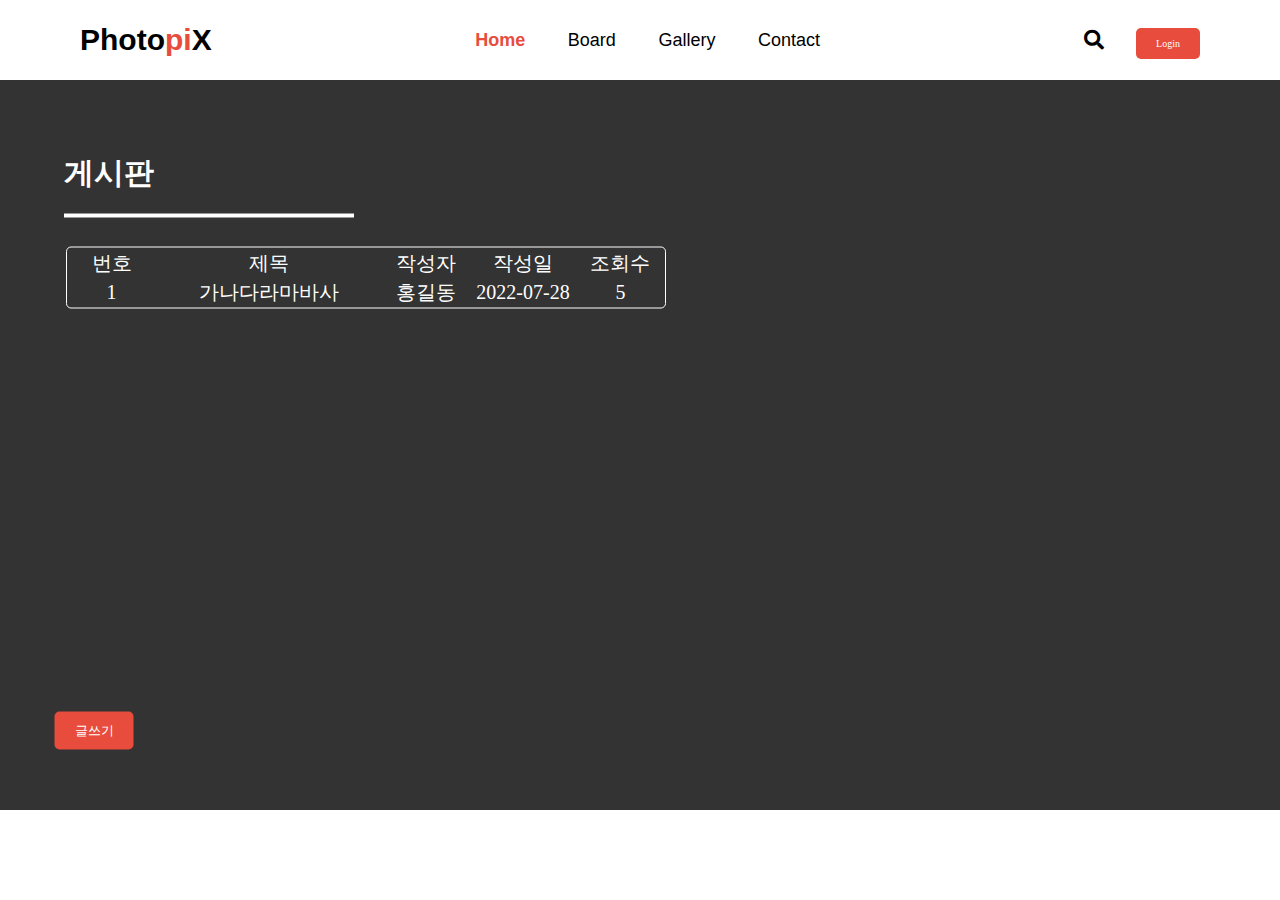
<file: board.html>
<!DOCTYPE html>
<html lang="en">
<head>
    <meta charset="UTF-8">
    <meta http-equiv="X-UA-Compatible" content="IE=edge">
    <meta name="viewport" content="width=device-width, initial-scale=1.0">
    <link rel="stylesheet" href="style.css">
    <link
    rel="stylesheet"
    href="https://cdnjs.cloudflare.com/ajax/libs/font-awesome/5.8.2/css/all.min.css"
  />
    <title>board</title>
</head>
<body>
    <header>
        <nav>
            <div class="logo">
                <a href="/123/index.html">Photo<span>pi</span>X</a>
            </div>
            <div class="menu">
                <a href="/123/index.html"><strong>Home</strong></a>
                <a href="#">Board</a>
                <a href="/123/index.html#all">Gallery</a>
                <a href="#">Contact</a>
                
            </div>
            <div class="icon">
                <i class="fa fa-search"></i>
                <a href="/123/login.html">Login</a>
            </div>
        </nav>
            
            <section class="board"> 
                <h1>게시판</h1>
                <div class="contents">
                    <table style="border: 1px solid white">
                        <tr>
                            <td>번호</td>
                            <td>제목</td>
                            <td>작성자</td>
                            <td>작성일</td>
                            <td>조회수</td>
                        </tr>
                        <tr>
                            <td>1</td>
                            <td><a href="#">가나다라마바사</a></td>
                            <td>홍길동</td>
                            <td>2022-07-28</td>
                            <td>5</td>
                        </tr>
                    </table>
                </div>
                
                <button><a href="/123/write.html">글쓰기</a></button>
            </section>
    </header>
</body>
</html>
</file>
<file: style.css>
*{
    margin: 0;
    padding: 0;
    box-sizing: border-box;
}
html{
    font-size: 10px;
}
header{
    width: 100%;
    height: 90vh;
    background: linear-gradient(rgba(0,0,0,0.8),rgba(0,0,0,0.8)), 
                url();
    background-size: cover;
    background-attachment: fixed;
}


nav{
    width: 100%;
    height: 80px;
    background: white;
    color: black;
    align-items: center;
    display: flex;
    justify-content: space-between;
    padding: 0px 80px;
    position: fixed;
    top: 0;
    z-index: 10;
}

.logo{
    font-family: sans-serif;
    font-size: 3.5rem;
}

.logo a{
    text-decoration: none;
    color: black;
    font-weight: bold;
}

.logo span{
    color: #e74c3c;
}

.menu a{
    text-decoration: none;
    color: black;
    padding: 10px 20px;
    font-family: sans-serif;
    font-size: 2rem;
}

.menu a:first-child{
    color: #e74c3c;
}

.menu a:hover{
    color: #e74c3c;
    transition: 0.4s;
}

.icon i{ 
    font-size: 2rem;
}

.icon i:hover{
    color: #e74c3c;
    cursor: pointer;
}

.icon a{
    text-decoration: none;
    background: #e74c3c;
    color: white;
    padding: 10px 20px;
    margin-left: 30px;
    border-radius: 5px;
} 

.h-text{
    position: absolute;
    transform: translate(-50%, -50%);
    max-width: 700px;
    top: 50%;
    left: 50%;
    color: white;
    text-align: center;
    margin: 0 auto;
}

#camera{
    font-size: 4rem;
    margin-bottom: 10px;
}

.h-text h1{
    font-family: sans-serif;
    font-size: 4rem;
    
}

.h-text input{
    width: 60%;
    padding: 20px;
    border: none;
    outline: none;
    font-size: 2rem;
    border-radius: 8px;
}

.h-text button{
    width: 30%;
    padding: 20px;
    background: #e74c3c;
    color: white;
    border: none;
    outline: none;
    border-radius: 8px;
    font-size: 2rem;
    margin-top: 30px;
}

.h-text button:hover{
    cursor: pointer;
}

.board{
    position: absolute;
    transform: translateY(50%);
    max-width: 700px;
    top: 10%;
    left: 5%;
    color: white;
    margin: 0 auto;
}

.board h1{
    font-weight: bold;
    font-size: 3rem;
    margin-right: 200px;
    margin-top: 20px;
}

.contents{
    margin-top: 20px;
    font-size: 2rem;
    border: 2px solid white;
}

.board .contents table{
    border-radius: 5px;
    width: 1400px;
    position: absolute;
    transform: translate(0%, 50%);
}

.board button{
    background: #e74c3c;
    border: none;
    padding: 10px 20px;
    margin-left: 30px;
    border-radius: 5px;
    position: absolute;
    transform: translate(-50%, 1300%);
}

.board button a{
    text-decoration: none;
    color: white;
}



.board button:hover{
    cursor: pointer;
}

.contents table tr td{
    text-align: center;
    width: 300px;
}

.contents table tr td:nth-child(2){
    width: 900px;
    text-align: center;
}

.contents table tr td a{
    text-decoration: none;
    color: white;
}

.contents table tr td a:hover{
    color: #e74c3c;
}

.login{
    position: absolute;
    transform: translateY(50%);
    max-width: 700px;
    top: 15%;
    left: 40%;
    color: white;
    margin: 0 auto; 
}

.logo-login{
    font-size: 50px;
    text-decoration: none;
    text-align: center;
    margin-bottom: 10px;
    margin-right: 20px;
}
.logo-login a{
    color: #e74c3c;
}
.logo-login a span{
    color: wheat;
}


#id, #passward{
    width: 300px;
    height: 50px;
    border-radius: 8px;
    border: 1px solid blanchedalmond;
    margin-top: 5px;
}

.login button{
    background: #e74c3c;
    border: none;
    padding: 10px 20px;
    margin-left: 1px;
    border-radius: 5px;
    color: aliceblue;
    margin-top: 5px;
    width: 300px;
}

.login button a{
    text-decoration: none;
    color: white;
}

.login button:hover{
    cursor: pointer;

}

.write{
    position: absolute;
    top: 10%;
    left: 40%;
    text-align: center;
}

.write h1{
    color: white;
    font-size: 5rem;   
}

.write input{
    border-radius: 5px;
}
.write #title{
    width: 500px;
    height: 30px;
    margin-top: 10px;
}

.write #write-contents{
    width: 500px;
    height: 500px;
    margin-top: 20px;
}

.write button{
    color: white;
    background: #e74c3c;
    text-decoration: none;
    border: none;
    margin-top: 10px;
    height: 30px;
    border-radius: 8px;
}

.write button a{
    text-decoration: none;
    color: white;
    width: 100px;
    height: 30px;
    position: absolute;
    background: #e74c3c;
    text-align: center;
    margin-left: -50px;
    border-radius: 8px;
    font-size: 10px;
    
}

.write button:hover{
    cursor: pointer;
}

.filter-gallery{
    padding: 100px;
}

.portfolio-menu{
    text-align: center;
    margin-bottom: 20px;
}

.portfolio-menu ul li{
    list-style: none;
    display: inline-block;
    margin: 20px 0px;
    font-size: 2rem;
    font-weight: bold;
    font-family: sans-serif;
    padding: 10px 20px;
    cursor: pointer;
    transition: 0.5s ease;
    text-align: center;
}

.portfolio-menu li:hover{
    color: white;
    background: #e74c3c;
    border-radius: 8px;
}

li.active{
    color: white;
    background: #e74c3c;
    border-radius: 8px;
}

.portfolio-item{
    width: 100%;
}

.portfolio-item .item{
    width: 300px;
    height: 300px;
    float: left;
    margin-bottom: 20px;
    margin-right: 20px;
    
}

.portfolio-item .item img{
    width: 100%;
    height: 100%;
    border-radius: 8px;
}

/* .portfolio-item{
    width: 100%;
}

.portfolio-item .item{
    width: 360px;
    height: 360px;
    float: left;
    margin-bottom: 20px;
    margin-right: 20px;
}

.portfolio-item .item img{
    width: 100%;
    height: 100%;
    border-radius: 8px;
} */
@media(max-width:1280px){
    .logo{
        font-size: 3rem;
    }
    .menu a{
        font-size: 1.8rem;
    }
    .h-text h1{
        font-size: 3em;
    }
    .h-text input{
        width: 50%;
        font-size: 1.8rem;
        
    }
    .h-text button{
        font-size: 1.8rem;
        width: 20%;  
    }
    /* .board h1{
        font-weight: bold;
        font-size: 2rem;
        margin-right: 200px;
    } */
    .board .contents table{
        border-radius: 5px;
        width: 600px;
        position: absolute;
        transform: translate(0%, 50%);
    }
    .login{
        top: 15%;
        left: 25%;
    }
    .write{
        position: absolute;
        top: 10%;
        left: 20%;
        text-align: center;
    }
    .write #title{
        width: 200px;
        height: 30px;
        margin-top: 10px;
    }
    
    .write #write-contents{
        width: 200px;
        height: 300px;
        margin-top: 20px;
    }
}

@media(max-width:1024px){
    .portfolio-item .item img{
        width: 90%;
        height: 90%;
        
    }
    .logo{
        font-size: 2.5rem;
    }
    
    .h-text h1{
        font-size: 2.5em;
    }
    .h-text input{
        width: 50%;
        font-size: 1.6rem;
        
    }
    .h-text button{
        font-size: 1.6rem;
        width: 20%;
        
        
    }
}

@media(max-width:800px){
    .logo{
        font-size: 2rem;
    }
    .menu a{
        font-size: 1.3rem;
    }
    .h-text h1{
        font-size: 2rem;
    }
    .h-text input{
        width: 50%;
        font-size: 1.3rem;
        
    }
    .h-text button{
        font-size: 1.3rem;
        width: 20%;
    }
}

@media(max-width:600px){
    .logo{
        font-size: 2rem;
    }
    .menu a{
        font-size: 1.3rem;
    }
    .h-text h1{
        font-size: 1.5rem;
    }
    .h-text input{
        width: 35%;       
    }
    .h-text button{
        width: 15%;
    }
}

@media(max-width:500px){
    .logo{
        font-size: 1.7rem;
    }
    .menu a{
        font-size: 1rem;
    }
    .h-text input{
        width: 30%;       
    }
    .h-text button{
        width: 10%;
    }
}
</file>
